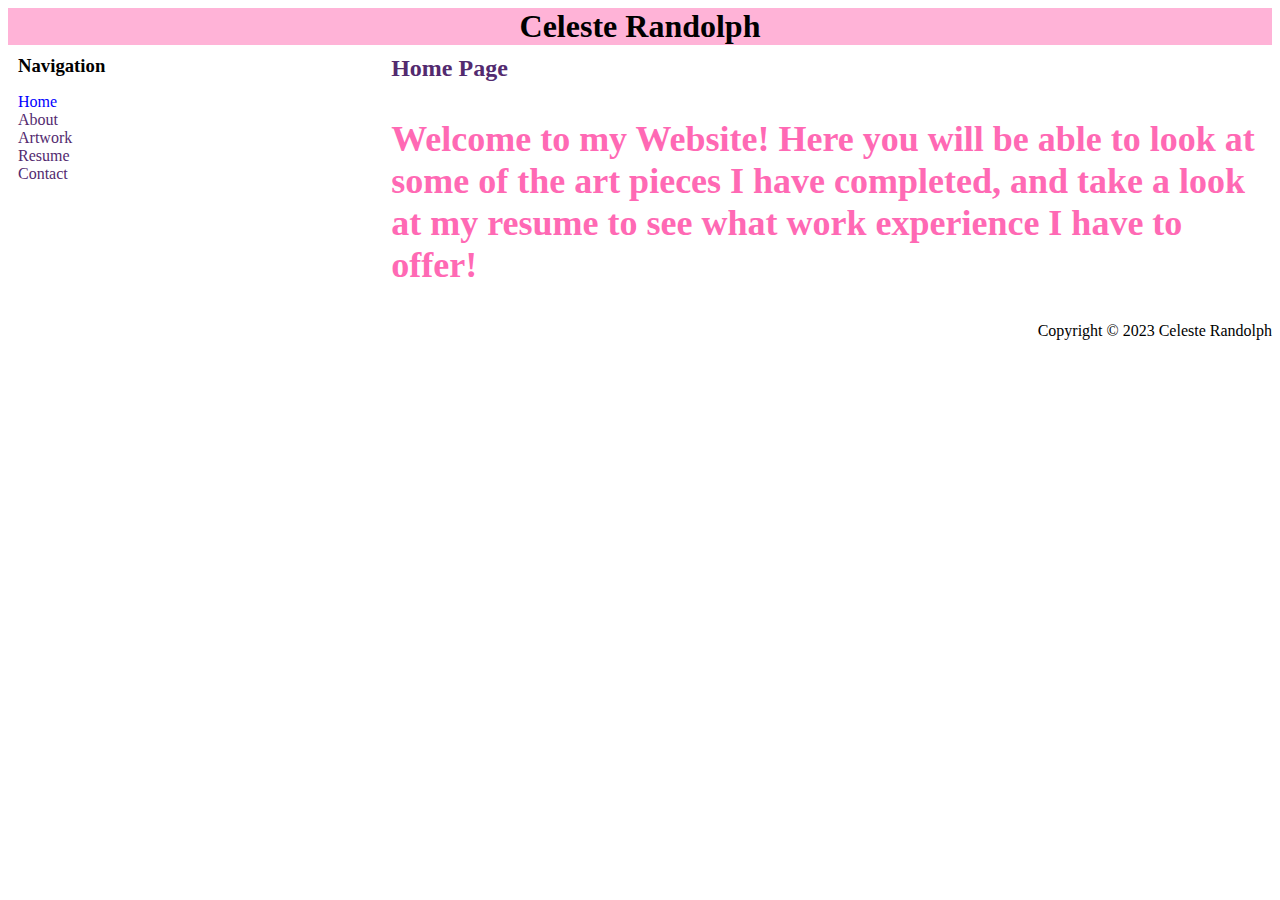
<file: index.html>
<!DOCTYPE html>
    <html lang="en">
    <head>
        <meta charset="UTF-8">
        <meta name="viewport" content="width=device-width, initial-scale=1.0">
        <link rel="stylesheet" href="CSS/style2.css">
    </head>
<title>Celeste's Website</title>
</head>
<body>
	<div class="container text-center">
    	<div class= "header">
    	<h1>Celeste Randolph</h1>
        </div>
    <div class="content">
    <div class="nav">
        <h3>Navigation</h3>
    <ul>
        <li><a class="selected">Home</a></li>
        <li><a href="about.html">About</a></li>
        <li><a href="artwork.html" rel="import">Artwork</a></li>
        <li><a href="resume.html">Resume</a></li>
        <li><a href="contact.html">Contact</a></li>
     </ul>  
   </div> 
    <div class="main">
        <h2>Home Page</h2>
        <p class="homepage">Welcome to my Website! Here you will be able to look at some of the art pieces I have completed, and take a look at my resume to see what work experience I have to offer!</p>
        </div> 
    </div>
         <div class="footer">
         Copyright &copy; 2023 Celeste Randolph
         </div>
</body>
</html>
</file>
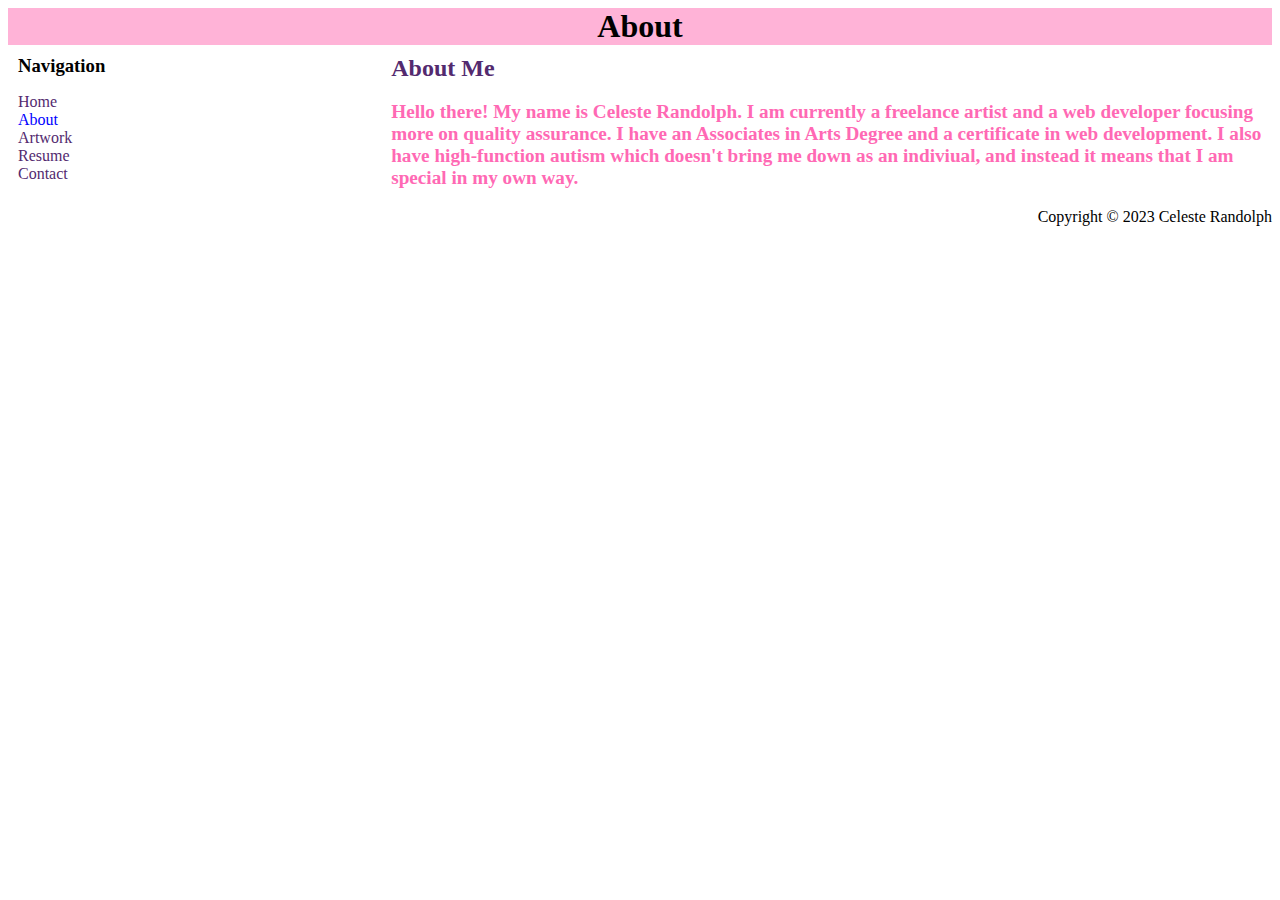
<file: about.html>
<!DOCTYPE html>
    <html lang="en">
    <head>
        <meta charset="UTF-8">
        <meta name="viewport" content="width=device-width, initial-scale=1.0">
        <link rel="stylesheet" href="CSS/style2.css">
    </head>
<title>Celeste's Website</title>
</head>
<body>
	<div class="container">
    	<div class= "header">
    	<h1>About</h1>
        </div>
<div class="content">
    <div class="nav">
        <h3>Navigation</h3>
    <ul>
        <li><a href="index.html">Home</a></li>
        <li><a class="selected">About</a></li>
        <li><a href="artwork.html">Artwork</a></li>
        <li><a href="resume.html">Resume</a></li>
        <li><a href="contact.html">Contact</a></li>
    </ul>
    </div>   
    <div class="main">
        <h2>About Me</h2>
        <p>Hello there! My name is Celeste Randolph. I am currently a freelance artist and a web developer focusing more on quality assurance. I have an Associates in Arts Degree and a certificate in web development. I also have high-function autism which doesn't bring me down as an indiviual, and instead it means that I am special in my own way. </p>
    </div>         
</div>
         
         <div class="footer">
         Copyright &copy; 2023 Celeste Randolph
         </div>
</body>
</html>
</file>
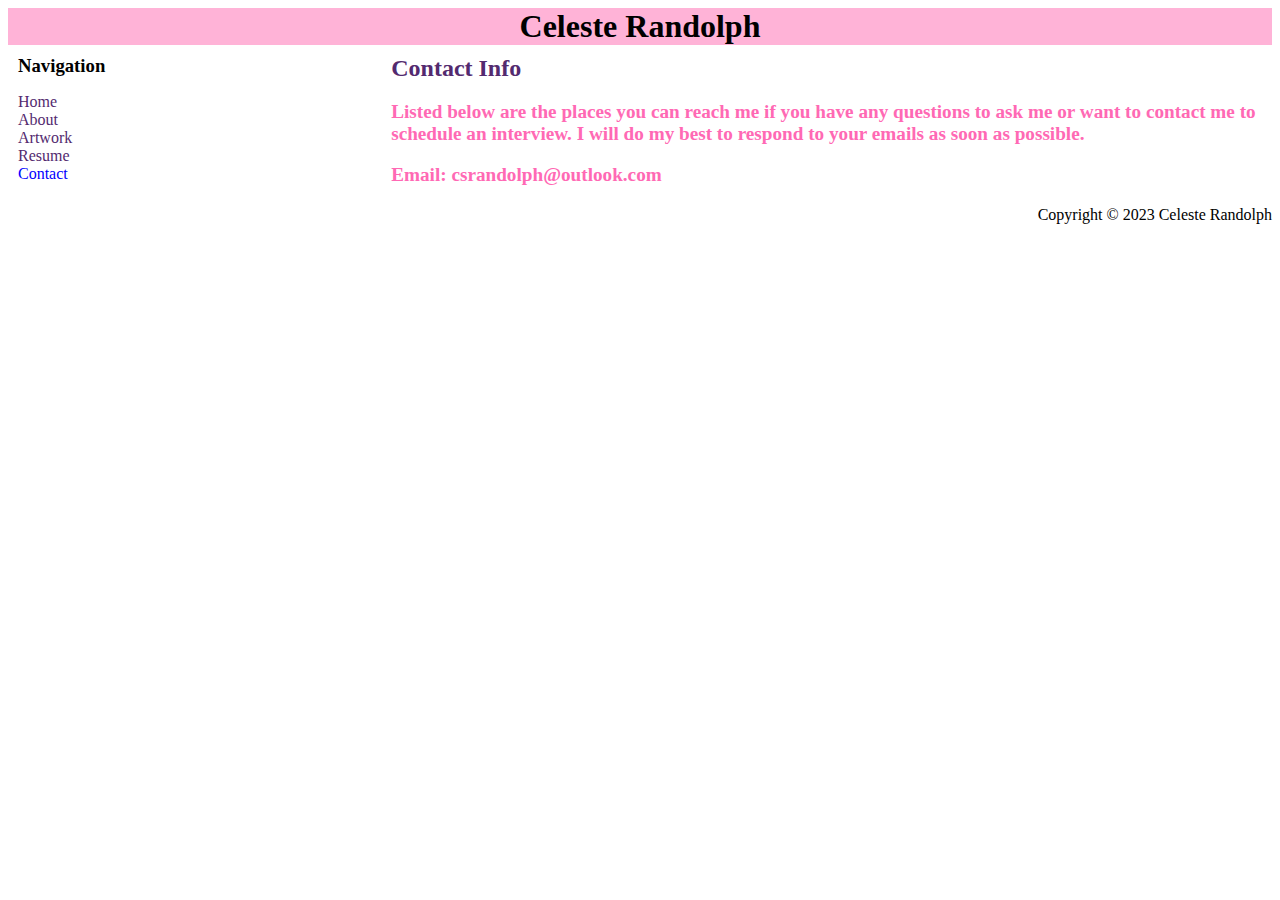
<file: contact.html>
<!DOCTYPE html>
<html lang="en">

<head>
    <meta charset="UTF-8">
    <meta name="viewport" content="width=device-width, initial-scale=1.0">
    <link rel="stylesheet" href="CSS/style2.css">
</head>
<title>Celeste's Website</title>
</head>

<body>
    <div class="container">
        <div class="header">
            <h1>Celeste Randolph</h1>
        </div>
        <div class="content">
            <div class="nav">
                <h3>Navigation</h3>
                <ul>
                    <li><a href="index.html">Home</a></li>
                    <li><a href="about.html">About</a></li>
                    <li><a href="artwork.html">Artwork</a></li>
                    <li><a href="resume.html"> Resume</a></li>
                    <li><a class="selected">Contact</a></li>
                </ul>
            </div>
            <div class="main">
                <h2>Contact Info</h2>
                <space></space>
                <p>
                Listed below are the places you can reach me if you have any questions 
                to ask me or want to contact me to schedule an interview. I will do my best 
                to respond to your emails as soon as possible.</p>
                <p>Email: csrandolph@outlook.com</p>
            </div>
        </div>

        <div class="footer">
            Copyright &copy; 2023 Celeste Randolph
        </div>
</body>

</html>
</file>
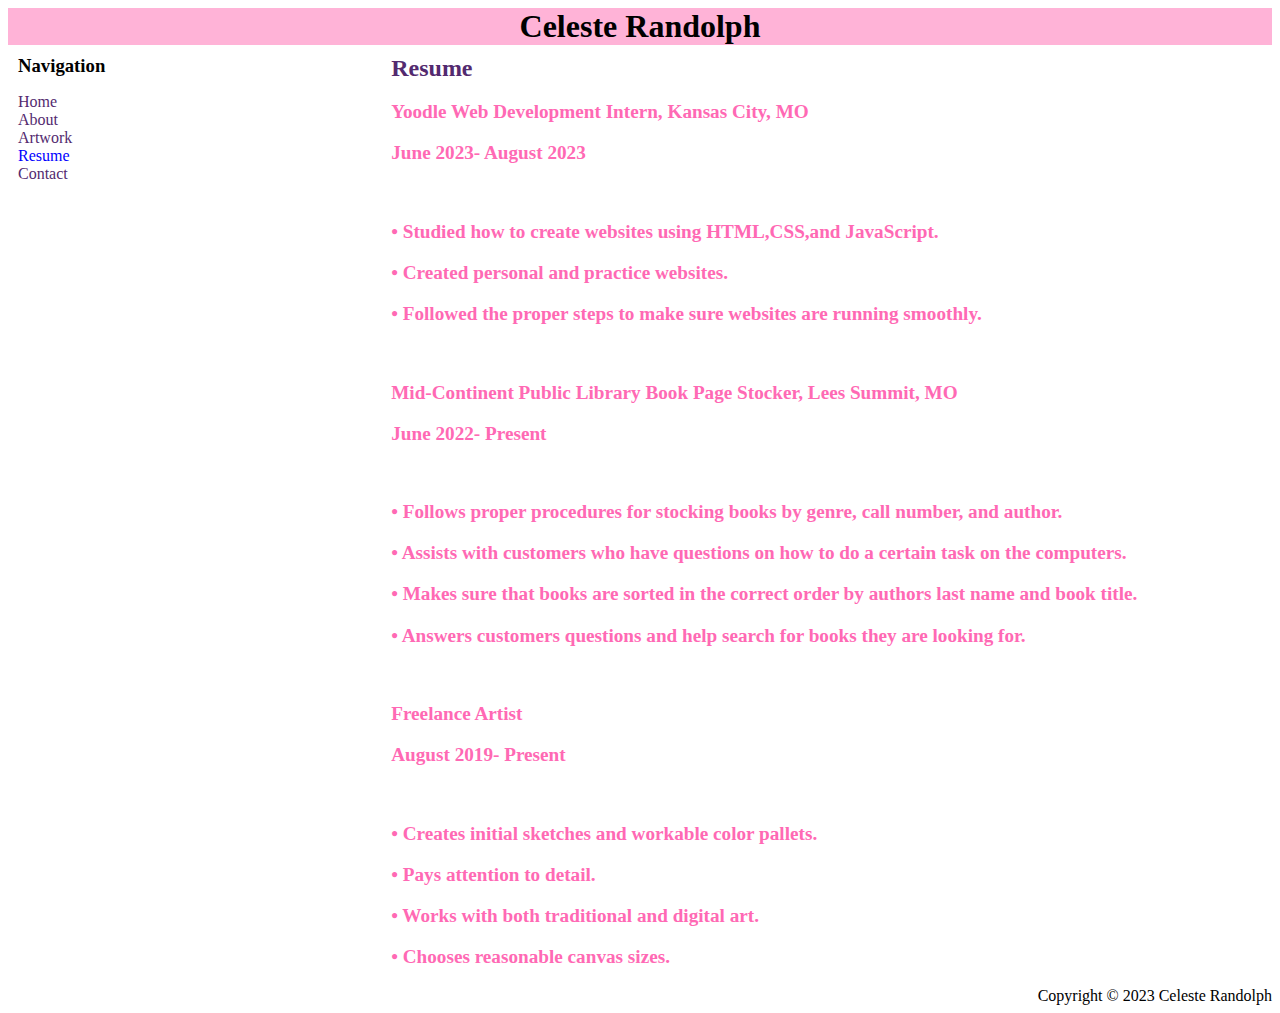
<file: resume.html>
<!DOCTYPE html>
    <html lang="en">
    <head>
        <meta charset="UTF-8">
        <meta name="viewport" content="width=device-width, initial-scale=1.0">
        <link rel="stylesheet" href="CSS/style2.css">
    </head>
<title>Celeste's Website</title>
</head>
<body>
	<div class="container">
    	<div class= "header">
    	<h1>Celeste Randolph</h1>
        </div>
    <div class="content">
    <div class="nav">
        <h3>Navigation</h3>
    <ul>
        <li><a href="index.html">Home</a></li>
        <li><a href="about.html">About</a></li>
        <li><a href="artwork.html">Artwork</a></li>
        <li><a class="selected">Resume</a></li>
        <li><a href="contact.html">Contact</a></li>
    </div>   
    </ul>
    <div class="main">
        <h2>Resume</h2>
        <space></space>
        <p>Yoodle Web Development Intern, Kansas City, MO
          <p>June 2023- August 2023</p><br>
          <p>•	Studied how to create websites using HTML,CSS,and JavaScript.</p>
          <p>•	Created personal and practice websites.</p>
          <p>•	Followed the proper steps to make sure websites are running smoothly.</p><br>
          <p>Mid-Continent Public Library Book Page Stocker, Lees Summit, MO</p>
          <p>June 2022- Present</p><br>
          <p>•	Follows proper procedures for stocking books by genre, call number, and author.</p>
          <p>•	Assists with customers who have questions on how to do a certain task on the computers.</p>
          <p>•	Makes sure that books are sorted in the correct order by authors last name and book title.</p>
          <p>•	Answers customers questions and help search for books they are looking for.</p><br>
          <p>Freelance Artist</p>
          <p>August 2019- Present</p><br>
          <p>•	Creates initial sketches and workable color pallets.</p>
          <p>•	Pays attention to detail.</p>
          <p>•	Works with both traditional and digital art.</p>
          <p>•	Chooses reasonable canvas sizes.</p>
          </p>  
        </div> 
    </div>
         <div class="footer">
         Copyright &copy; 2023 Celeste Randolph
         </div>
</body>
</html>
</file>
<file: CSS/style2.css>
p {
    font-weight: bold;
    font-size: larger;
    color: hotpink;
    text-align: left;
}
.homepage{
    font-weight: bold;
    font-size: 36px;
    color: hotpink;
    text-align: left;
}
h1 {
    font-size: 12x;
}
/*Header*/
.header {
    background-color: #FFB3D7;
    color: black;
    text-align: center;
}
.container {
    background-color: white;
    width: 100%;
    margin-left: auto;
    margin-right: auto;
    font-family: Cambria, Cochin, Georgia, Times, 'Times New Roman', serif;
}

a, h2 {
    text-decoration: none;
    color: #532A6F
}

.nav ul {
    list-style-type: none;
    padding: 0;
}

#nav .selected {
    font-weight: bold;
}

h1,
h2,
h3 {
    margin: 0;
}

.content {
    padding: 10px;
}

.nav {
    width: 20%;
    float: left;
}

.selected{
    color: blue;
}
.main {
    width: 70%;
    float: right;
}

.footer {
    clear: both;
    text-align: right;
}
</file>
